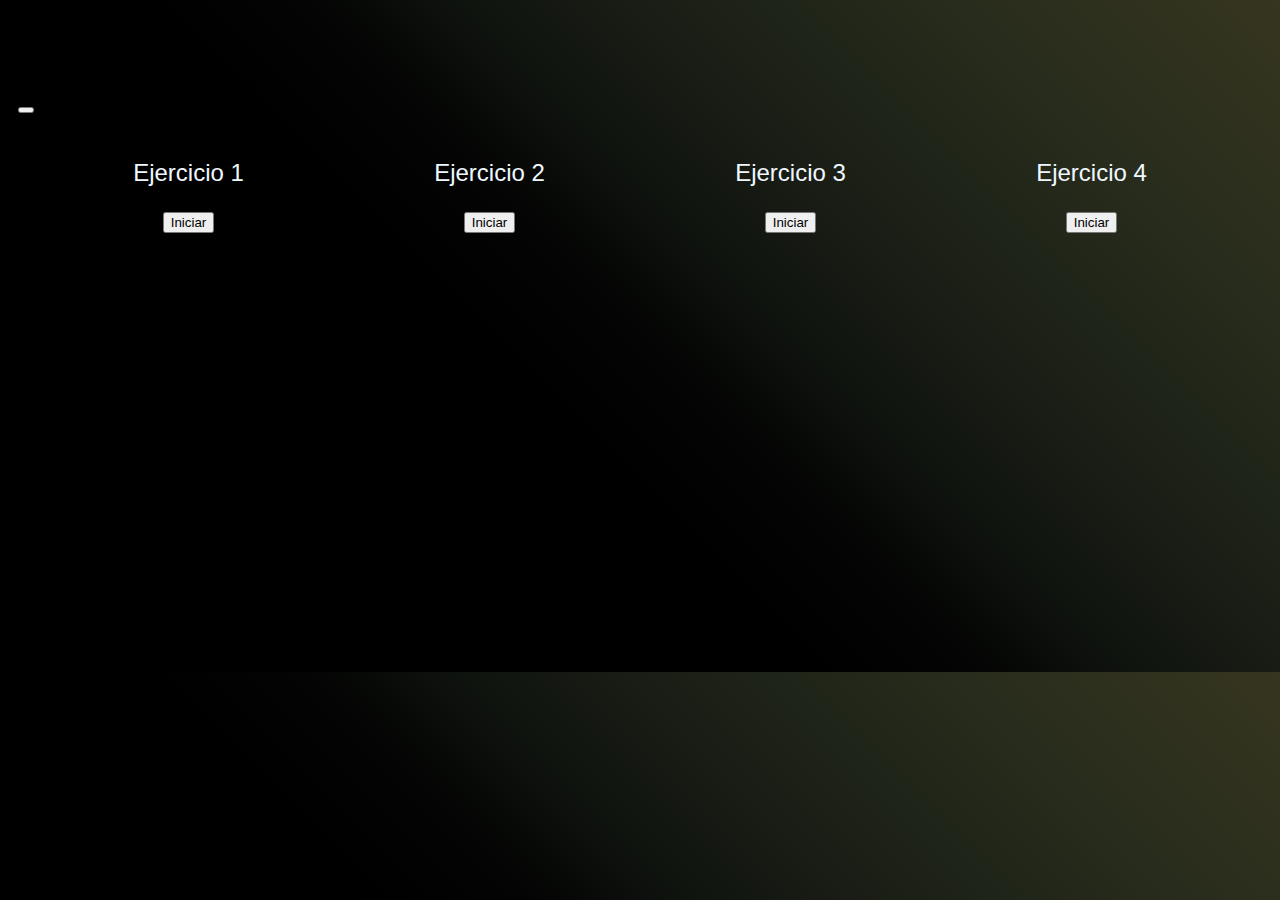
<file: Challenge JS - 07/index.html>
<!DOCTYPE html>
<html lang="en">

<head>
    <meta charset="UTF-8">
    <meta http-equiv="X-UA-Compatible" content="IE=edge">
    <meta name="viewport" content="width=device-width, initial-scale=1.0">
    <link rel="stylesheet" href="estilos.css">
    <script src="main.js"></script>
    <!-- CSS - Bootstramp -->
    <link href="https://cdn.jsdelivr.net/npm/bootstrap@5.1.3/dist/css/bootstrap.min.css" rel="stylesheet"
        integrity="sha384-1BmE4kWBq78iYhFldvKuhfTAU6auU8tT94WrHftjDbrCEXSU1oBoqyl2QvZ6jIW3" crossorigin="anonymous">
    <title>Pair Programming - js</title>
</head>

<body>
    <div class="collapse" id="navbarToggleExternalContent">
        <div class="bg-dark p-4">
          <h5 class="text-white h4">Challenges JS</h5>
          <span class="text-muted">Conmutable a través de navbar brand.</span>
        </div>
      </div>
      <nav class="navbar navbar-dark bg-dark">
        <div class="container-fluid">
          <button class="navbar-toggler" type="button" data-bs-toggle="collapse" data-bs-target="#navbarToggleExternalContent" aria-controls="navbarToggleExternalContent" aria-expanded="false" aria-label="Toggle navigation">
            <span class="navbar-toggler-icon"></span>
          </button>
        </div>
      </nav>
    <div class="ejercicio">
        <div class="cuerpoEjercicios">
            <p class="titulo"> Ejercicio 1</p>
            <!-- Boton-->
            <input class="btn btn-primary btn-lg" type="button" value="Iniciar" onclick="mostrarMes()">
            <!-- Devuelve JS-->
            <p class="rta"> <span id="inputE1"></span></p>
        </div>

        <div class="cuerpoEjercicios">
            <p class="titulo">Ejercicio 2</p>
            <!-- Boton-->
            <input class="btn btn-primary btn-lg" type="button" value="Iniciar" onclick="esPar()">
            <!-- Devuelve JS-->
            <p class="rta"> <span id="inputE2"></span></p>
        </div>

        <div class="cuerpoEjercicios">
            <p class="titulo">Ejercicio 3</p>
            <!-- Boton-->
            <input class="btn btn-primary btn-lg" type="button" value="Iniciar" onclick="MayOrMin()">
            <!-- Devuelve JS-->
            <p class="rta"> <span id="inputE3"></span></p>
        </div>

        <div class="cuerpoEjercicios">
            <p class="titulo">Ejercicio 4</p>
            <!-- Boton-->
            <input class="btn btn-primary btn-lg" type="button" value="Iniciar" onclick="factorial()">
            <!-- Devuelve JS-->
            <p class="rta"> <span id="inputE4"></span></p>
        </div>

        

        <!-- JS - Bootstramp -->
        <script src="https://cdn.jsdelivr.net/npm/@popperjs/core@2.11.2/dist/umd/popper.min.js"
            integrity="sha384-q9CRHqZndzlxGLOj+xrdLDJa9ittGte1NksRmgJKeCV9DrM7Kz868XYqsKWPpAmn" crossorigin="anonymous">
        </script>
        <script src="https://cdn.jsdelivr.net/npm/bootstrap@5.1.3/dist/js/bootstrap.min.js"
            integrity="sha384-QJHtvGhmr9XOIpI6YVutG+2QOK9T+ZnN4kzFN1RtK3zEFEIsxhlmWl5/YESvpZ13" crossorigin="anonymous">
        </script>

</body>

</html>
</file>
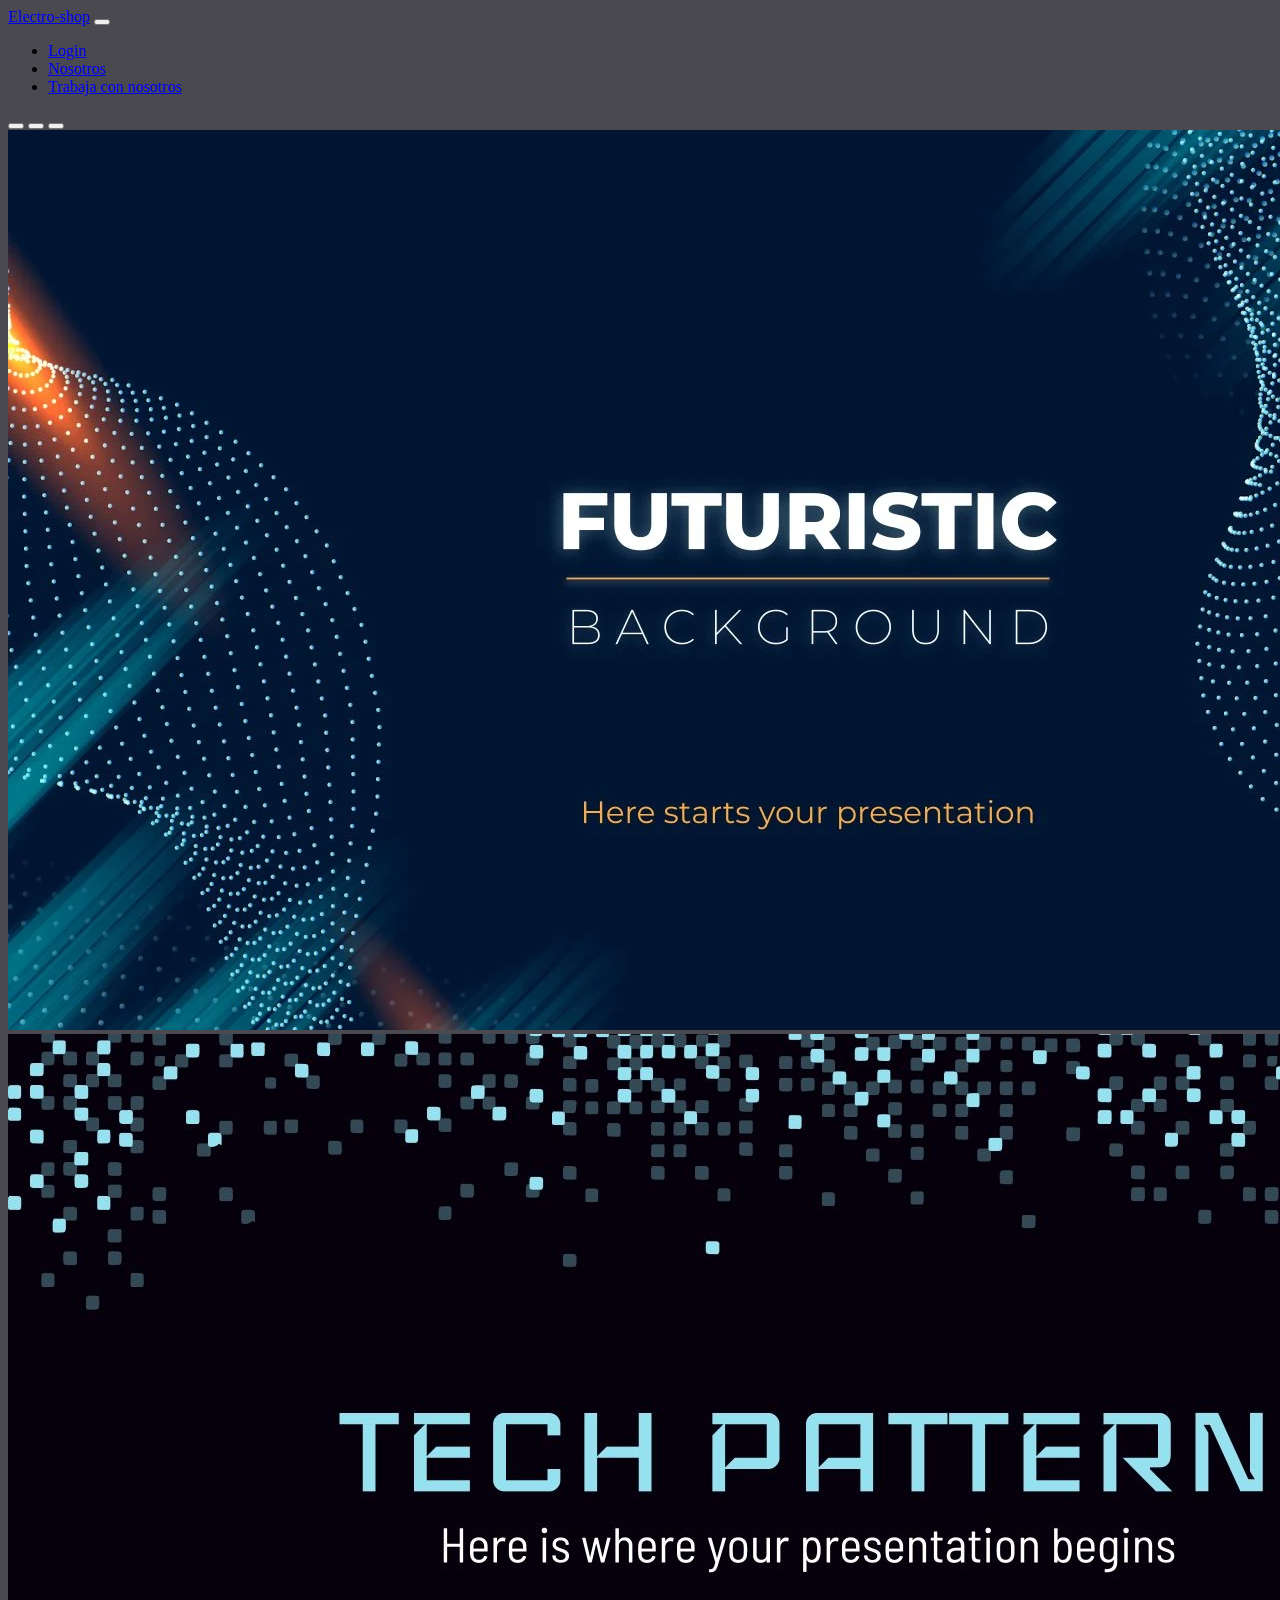
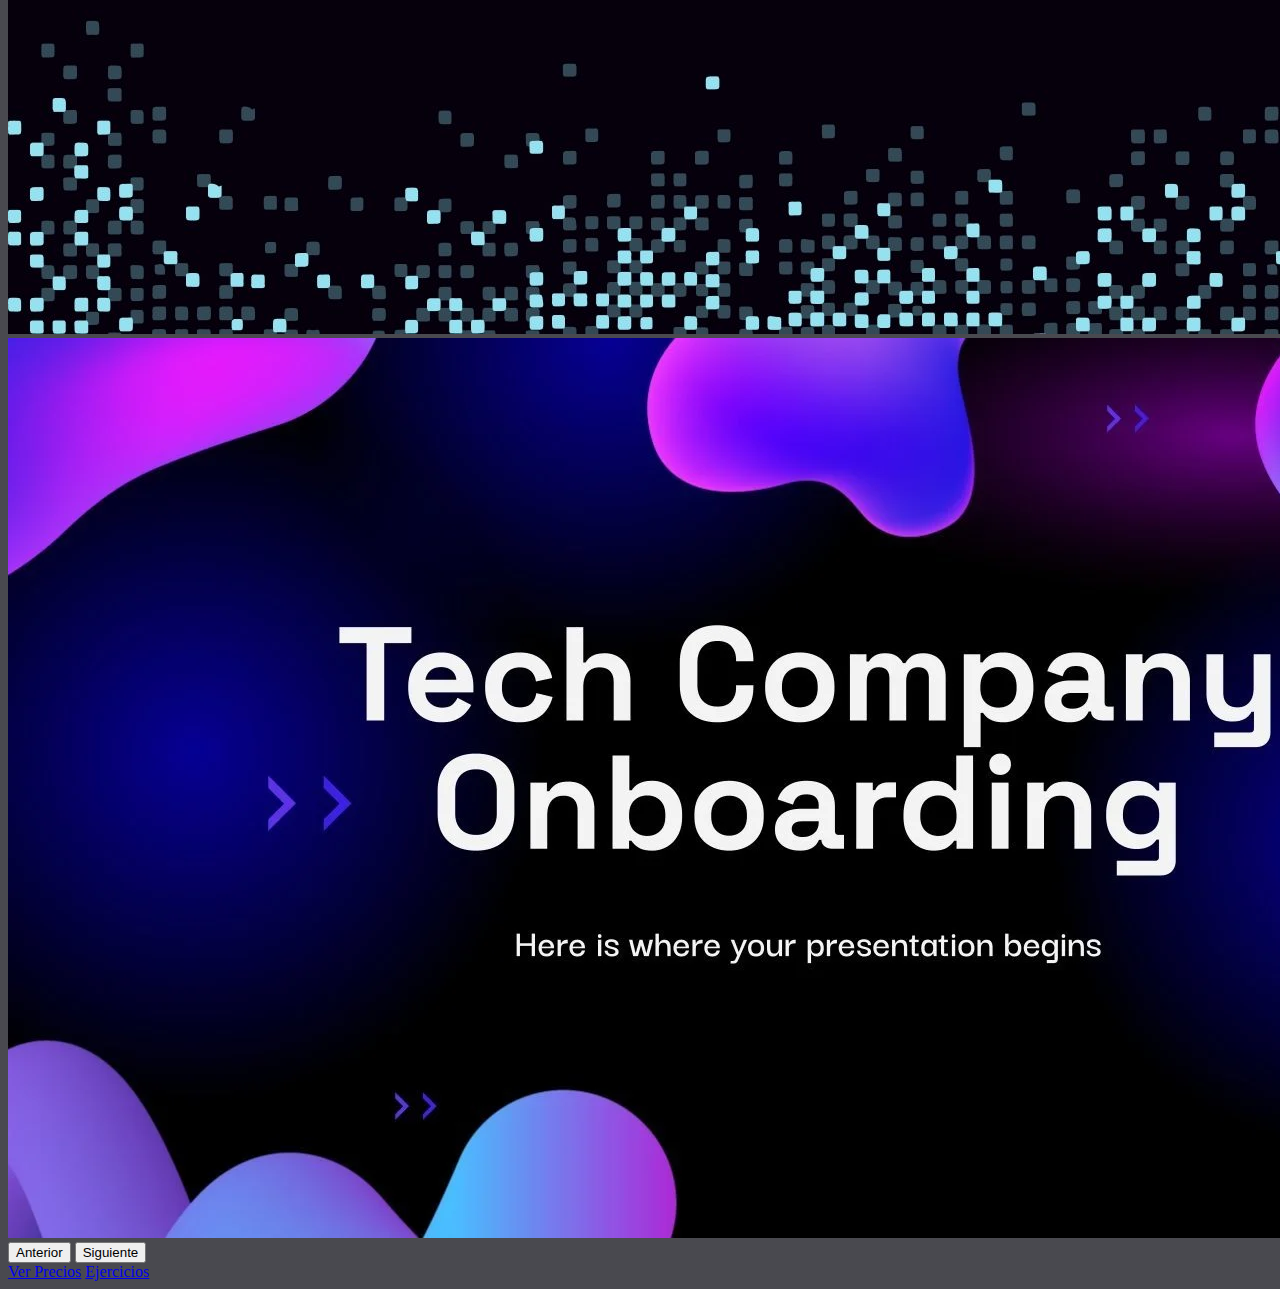
<file: Dia 6/Challenge JS - 1/index.html>
<!DOCTYPE html>
<html lang="en">

<head>
    <meta charset="UTF-8">
    <meta http-equiv="X-UA-Compatible" content="IE=edge">
    <meta name="viewport" content="width=device-width, initial-scale=1.0">
    <!-- CSS - Bootstramp -->
    <link href="https://cdn.jsdelivr.net/npm/bootstrap@5.1.3/dist/css/bootstrap.min.css" rel="stylesheet"
        integrity="sha384-1BmE4kWBq78iYhFldvKuhfTAU6auU8tT94WrHftjDbrCEXSU1oBoqyl2QvZ6jIW3" crossorigin="anonymous">

    <link rel="stylesheet" href="estilos.css">
    <title>E-commerce</title>
</head>

<body>
    <!-- ===================== NAVBAR ======================= -->
    <nav class="navbar navbar-dark bg-dark">
        <div class="container-fluid">
            <a class="navbar-brand" href="#">Electro-shop</a>
            <button class="navbar-toggler" type="button" data-bs-toggle="collapse" data-bs-target="#navbarNav"
                aria-controls="navbarNav" aria-expanded="false" aria-label="Toggle navigation">
                <span class="navbar-toggler-icon"></span>
            </button>
            <div class="collapse navbar-collapse" id="navbarNav">
                <ul class="navbar-nav">
                    <li class="nav-item">
                        <a class="nav-link active" aria-current="page" href="#">Login</a>
                    </li>
                    <li class="nav-item">
                        <a class="nav-link" href="#">Nosotros</a>
                    </li>
                    <li class="nav-item">
                        <a class="nav-link" href="#">Trabaja con nosotros</a>
                    </li>
                </ul>
            </div>
        </div>
    </nav>
    <!-- ===================== CAROUSEL ======================= -->
    <div class="container">
        <div id="carouselExampleIndicators" class="carousel slide" data-bs-ride="carousel">
            <div class="carousel-indicators">
                <button type="button" data-bs-target="#carouselExampleIndicators" data-bs-slide-to="0" class="active"
                    aria-current="true" aria-label="Slide 1"></button>
                <button type="button" data-bs-target="#carouselExampleIndicators" data-bs-slide-to="1"
                    aria-label="Slide 2"></button>
                <button type="button" data-bs-target="#carouselExampleIndicators" data-bs-slide-to="2"
                    aria-label="Slide 3"></button>
            </div>
            <div class="carousel-inner">
                <div class="carousel-item active">
                    <img src="imagenes/futuristic-background1622641945.webp" class="mw-100" alt="...">
                </div>
                <div class="carousel-item">
                    <img src="imagenes/0-purple___media_library_original_384_216.jpg" class="d-block w-100">
                </div>
                <div class="carousel-item">
                    <img src="imagenes/0-tech-company-onboarding___media_library_original_1600_900.webp"
                        class="d-block w-100">
                </div>
            </div>
            <button class="carousel-control-prev" type="button" data-bs-target="#carouselExampleIndicators"
                data-bs-slide="prev">
                <span class="carousel-control-prev-icon" aria-hidden="true"></span>
                <span class="visually-hidden">Anterior</span>
            </button>
            <button class="carousel-control-next" type="button" data-bs-target="#carouselExampleIndicators"
                data-bs-slide="next">
                <span class="carousel-control-next-icon" aria-hidden="true"></span>
                <span class="visually-hidden">Siguiente</span>
            </button>
        </div>
        <!-- ===================== BOTON ======================= -->
        <div class="d-grid gap-2">
            <a class="btn btn-primary" type="button" href="precio.html">Ver Precios</a>
            <a class="btn btn-primary" type="button" href="ejercicios.html">Ejercicios</a>
        </div>
    </div>
    <div>
        <!-- JS - Bootstramp -->
        <script src="https://cdn.jsdelivr.net/npm/@popperjs/core@2.11.2/dist/umd/popper.min.js"
            integrity="sha384-q9CRHqZndzlxGLOj+xrdLDJa9ittGte1NksRmgJKeCV9DrM7Kz868XYqsKWPpAmn"
            crossorigin="anonymous"></script>
        <script src="https://cdn.jsdelivr.net/npm/bootstrap@5.1.3/dist/js/bootstrap.min.js"
            integrity="sha384-QJHtvGhmr9XOIpI6YVutG+2QOK9T+ZnN4kzFN1RtK3zEFEIsxhlmWl5/YESvpZ13"
            crossorigin="anonymous"></script>
</body>

</html>
</file>
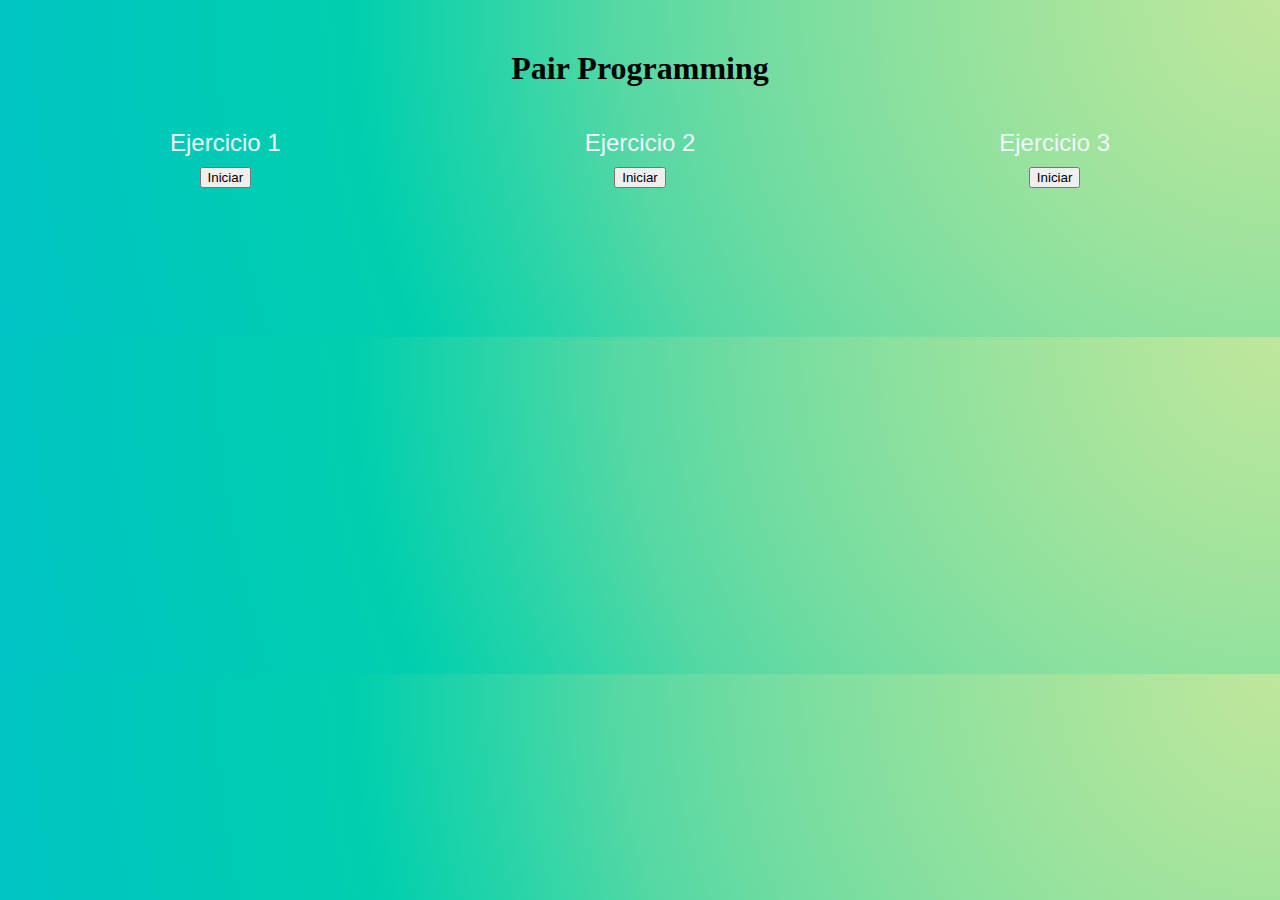
<file: Dia 6/Pair Programming - 01/index.html>
<!DOCTYPE html>
<html lang="en">

<head>
    <meta charset="UTF-8">
    <meta http-equiv="X-UA-Compatible" content="IE=edge">
    <meta name="viewport" content="width=device-width, initial-scale=1.0">
    <link rel="stylesheet" href="estilos.css">
    <script src="main.js"></script>
    <!-- CSS - Bootstramp -->
    <link href="https://cdn.jsdelivr.net/npm/bootstrap@5.1.3/dist/css/bootstrap.min.css" rel="stylesheet"
        integrity="sha384-1BmE4kWBq78iYhFldvKuhfTAU6auU8tT94WrHftjDbrCEXSU1oBoqyl2QvZ6jIW3" crossorigin="anonymous">
    <title>Pair Programming - js</title>
</head>

<body>
    <h3>Pair Programming</h3>
    <div class="ejercicio">
        <div id="ejercicio1">
            <p class="titulo"> Ejercicio 1</p>
            <input class="btn btn-primary btn-lg" type="button" value="Iniciar" onclick="potenciaNumerica()">
        </div>


        <div id="ejercicio2">
            <p class="titulo">Ejercicio 2</p>
            <input class="btn btn-primary btn-lg" type="button" value="Iniciar" onclick="mayorNumero()">
        </div>

        

        <div id="ejercicio3">
            <p class="titulo">Ejercicio 3</p>
            <input class="btn btn-primary btn-lg" type="button" value="Iniciar" onclick="suma()">
        </div>

        

        <!-- JS - Bootstramp -->
        <script src="https://cdn.jsdelivr.net/npm/@popperjs/core@2.11.2/dist/umd/popper.min.js"
            integrity="sha384-q9CRHqZndzlxGLOj+xrdLDJa9ittGte1NksRmgJKeCV9DrM7Kz868XYqsKWPpAmn" crossorigin="anonymous">
        </script>
        <script src="https://cdn.jsdelivr.net/npm/bootstrap@5.1.3/dist/js/bootstrap.min.js"
            integrity="sha384-QJHtvGhmr9XOIpI6YVutG+2QOK9T+ZnN4kzFN1RtK3zEFEIsxhlmWl5/YESvpZ13" crossorigin="anonymous">
        </script>

</body>

</html>
</file>
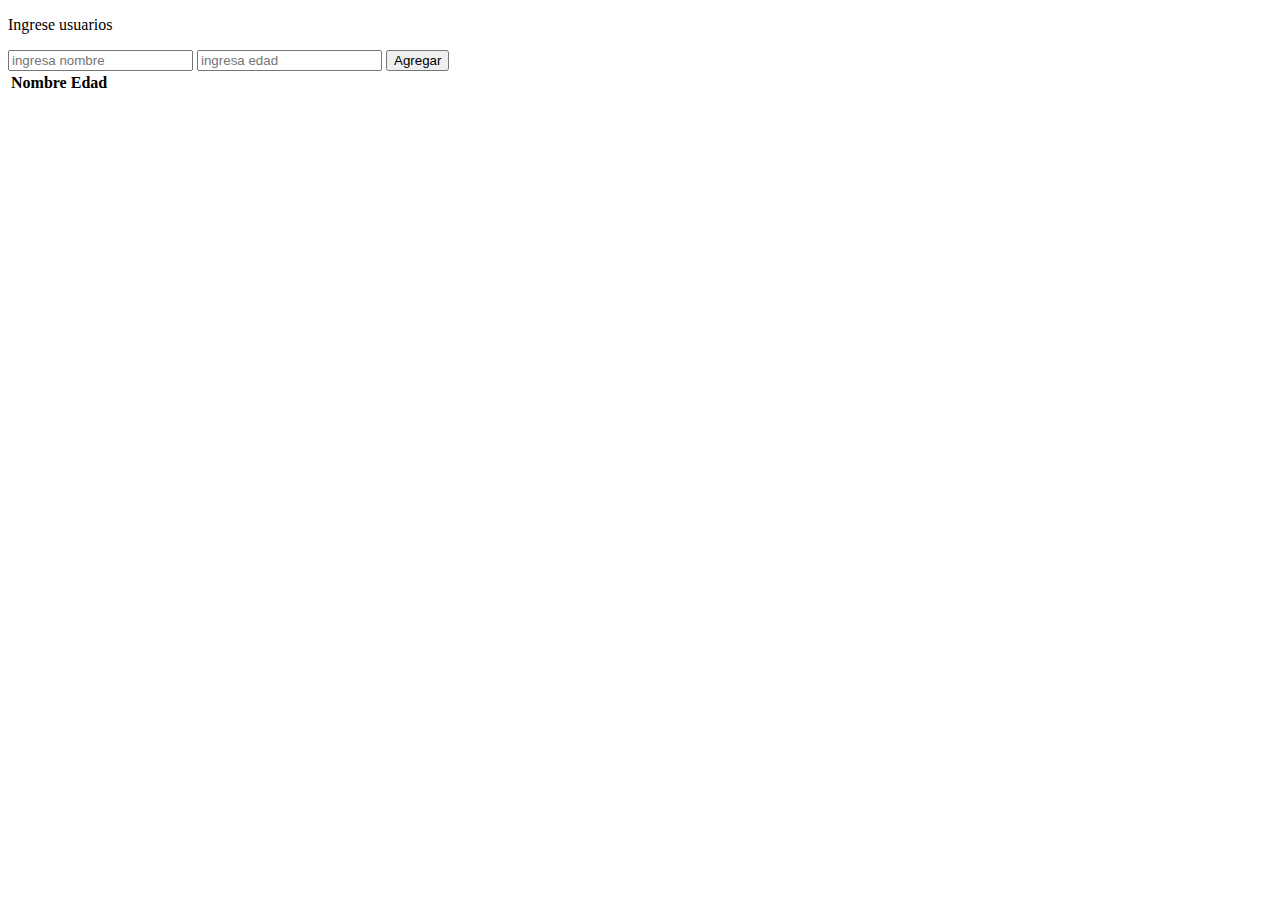
<file: Dia 8/Pair Programming/index.html>
<!DOCTYPE html>
<html lang="en">

<head>
    <meta charset="UTF-8">
    <meta http-equiv="X-UA-Compatible" content="IE=edge">
    <meta name="viewport" content="width=device-width, initial-scale=1.0">
    <link href="https://cdn.jsdelivr.net/npm/bootstrap@5.2.2/dist/css/bootstrap.min.css" rel="stylesheet"
        integrity="sha384-Zenh87qX5JnK2Jl0vWa8Ck2rdkQ2Bzep5IDxbcnCeuOxjzrPF/et3URy9Bv1WTRi" crossorigin="anonymous">
    <title>Aticma</title>
</head>

<body>
    <div class="container py-2">
        <p class="lead"> Ingrese usuarios</p>
        <form action="">
            <input id="nombre" type="text" placeholder="ingresa nombre" class="form-control my-2">
            <input id="edad" type="text" placeholder="ingresa edad" class="form-control my-2">
            <button id="boton" class=" btn btn-success" type="reset" onclick="capturar()">Agregar</button>
        </form>
        <div class="container">
            <table class="table" id="tabla">
                <thead class=" thead-inverse">
                    <tr>
                        <th>Nombre</th>
                        <th>Edad</th>
                    </tr>
                </thead>
            </table>
        </div>
    </div>

    <script src="https://cdn.jsdelivr.net/npm/bootstrap@5.2.2/dist/js/bootstrap.bundle.min.js"
        integrity="sha384-OERcA2EqjJCMA+/3y+gxIOqMEjwtxJY7qPCqsdltbNJuaOe923+mo//f6V8Qbsw3"
        crossorigin="anonymous"></script>
</body>
<script src="mian.js"></script>
</body>

</html>
</file>
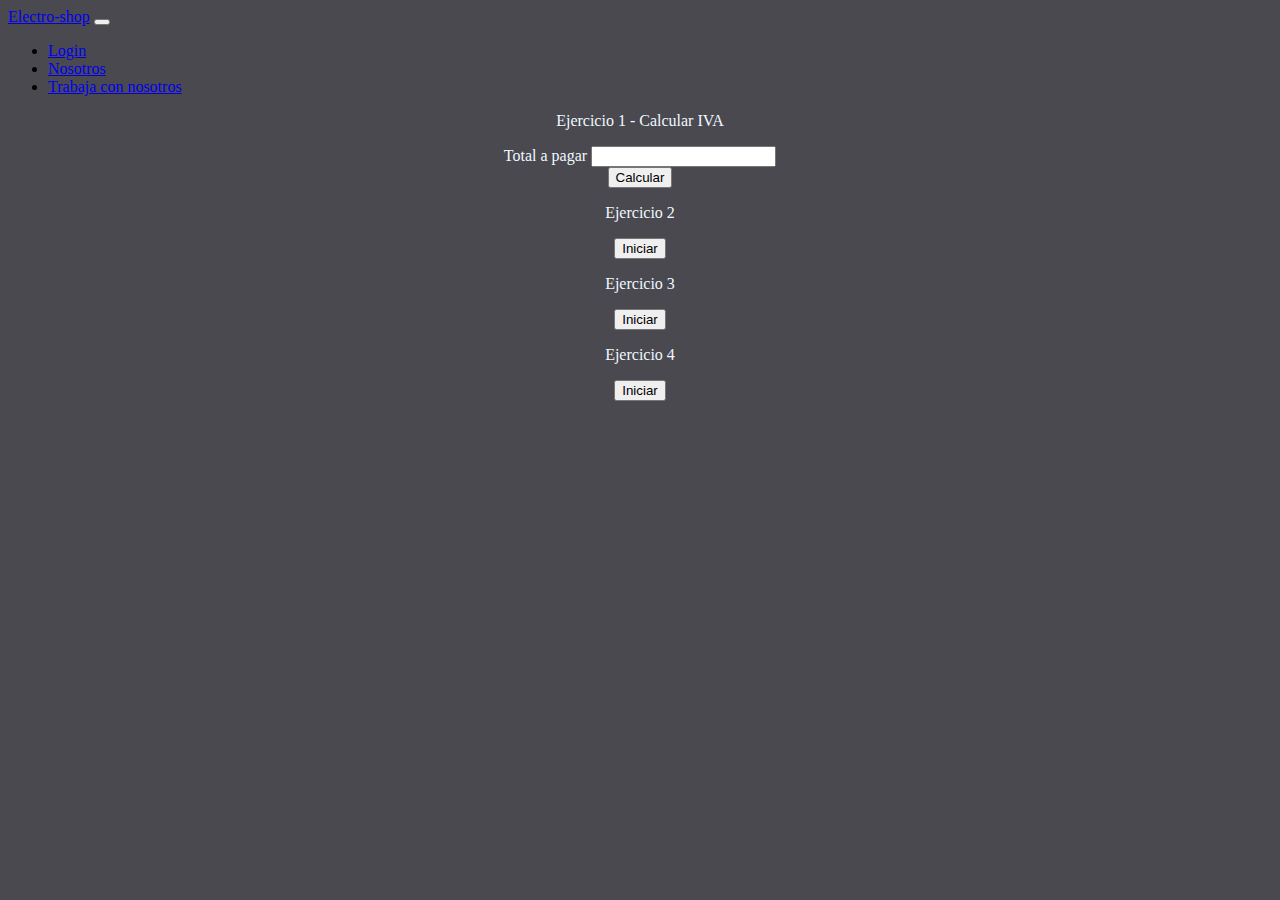
<file: Dia 6/Challenge JS - 1/ejercicios.html>
<!DOCTYPE html>
<html lang="en">

<head>
    <meta charset="UTF-8">
    <meta http-equiv="X-UA-Compatible" content="IE=edge">
    <meta name="viewport" content="width=device-width, initial-scale=1.0">
    <!-- CSS - Bootstramp -->
    <link href="https://cdn.jsdelivr.net/npm/bootstrap@5.1.3/dist/css/bootstrap.min.css" rel="stylesheet"
        integrity="sha384-1BmE4kWBq78iYhFldvKuhfTAU6auU8tT94WrHftjDbrCEXSU1oBoqyl2QvZ6jIW3" crossorigin="anonymous">
    <!-- CSS - link -->
    <link rel="stylesheet" href="estilos.css">
    <!-- - JS - -->
    <script src="main.js"></script>
    <title>Document</title>
</head>

<body>
    <!-- ===================== NAVBAR ======================= -->
    <nav class="navbar navbar-dark bg-dark">
        <div class="container-fluid">
            <a class="navbar-brand" href="#">Electro-shop</a>
            <button class="navbar-toggler" type="button" data-bs-toggle="collapse" data-bs-target="#navbarNav"
                aria-controls="navbarNav" aria-expanded="false" aria-label="Toggle navigation">
                <span class="navbar-toggler-icon"></span>
            </button>
            <div class="collapse navbar-collapse" id="navbarNav">
                <ul class="navbar-nav">
                    <li class="nav-item">
                        <a class="nav-link active" aria-current="page" href="#">Login</a>
                    </li>
                    <li class="nav-item">
                        <a class="nav-link" href="#">Nosotros</a>
                    </li>
                    <li class="nav-item">
                        <a class="nav-link" href="#">Trabaja con nosotros</a>
                    </li>
                </ul>
            </div>
        </div>
    </nav>

    <div class="ejercicio">
        <div id="ejercicio1">
            <p> Ejercicio 1 - Calcular IVA</p>
            <p>
                Total a pagar <input type="text" id="precio">
                <br />
                <input type="button" value="Calcular" onclick="CalcularIVA()" />
            </p>
        </div>
        <div id="ejercicio2">
            <p>Ejercicio 2</p>
            <input type="submit" value="Iniciar" onclick="Creditos()">
        </div>

        <div id="ejercicio3">
            <p>Ejercicio 3</p>
            <input type="submit" value="Iniciar" onclick="Oficinas()">
        </div>

        <div id="ejercicio4">
            <p>Ejercicio 4</p>
            <input type="submit" value="Iniciar" onclick="Descuentos()">
        </div>






    </div>


</body>

</html>
</file>
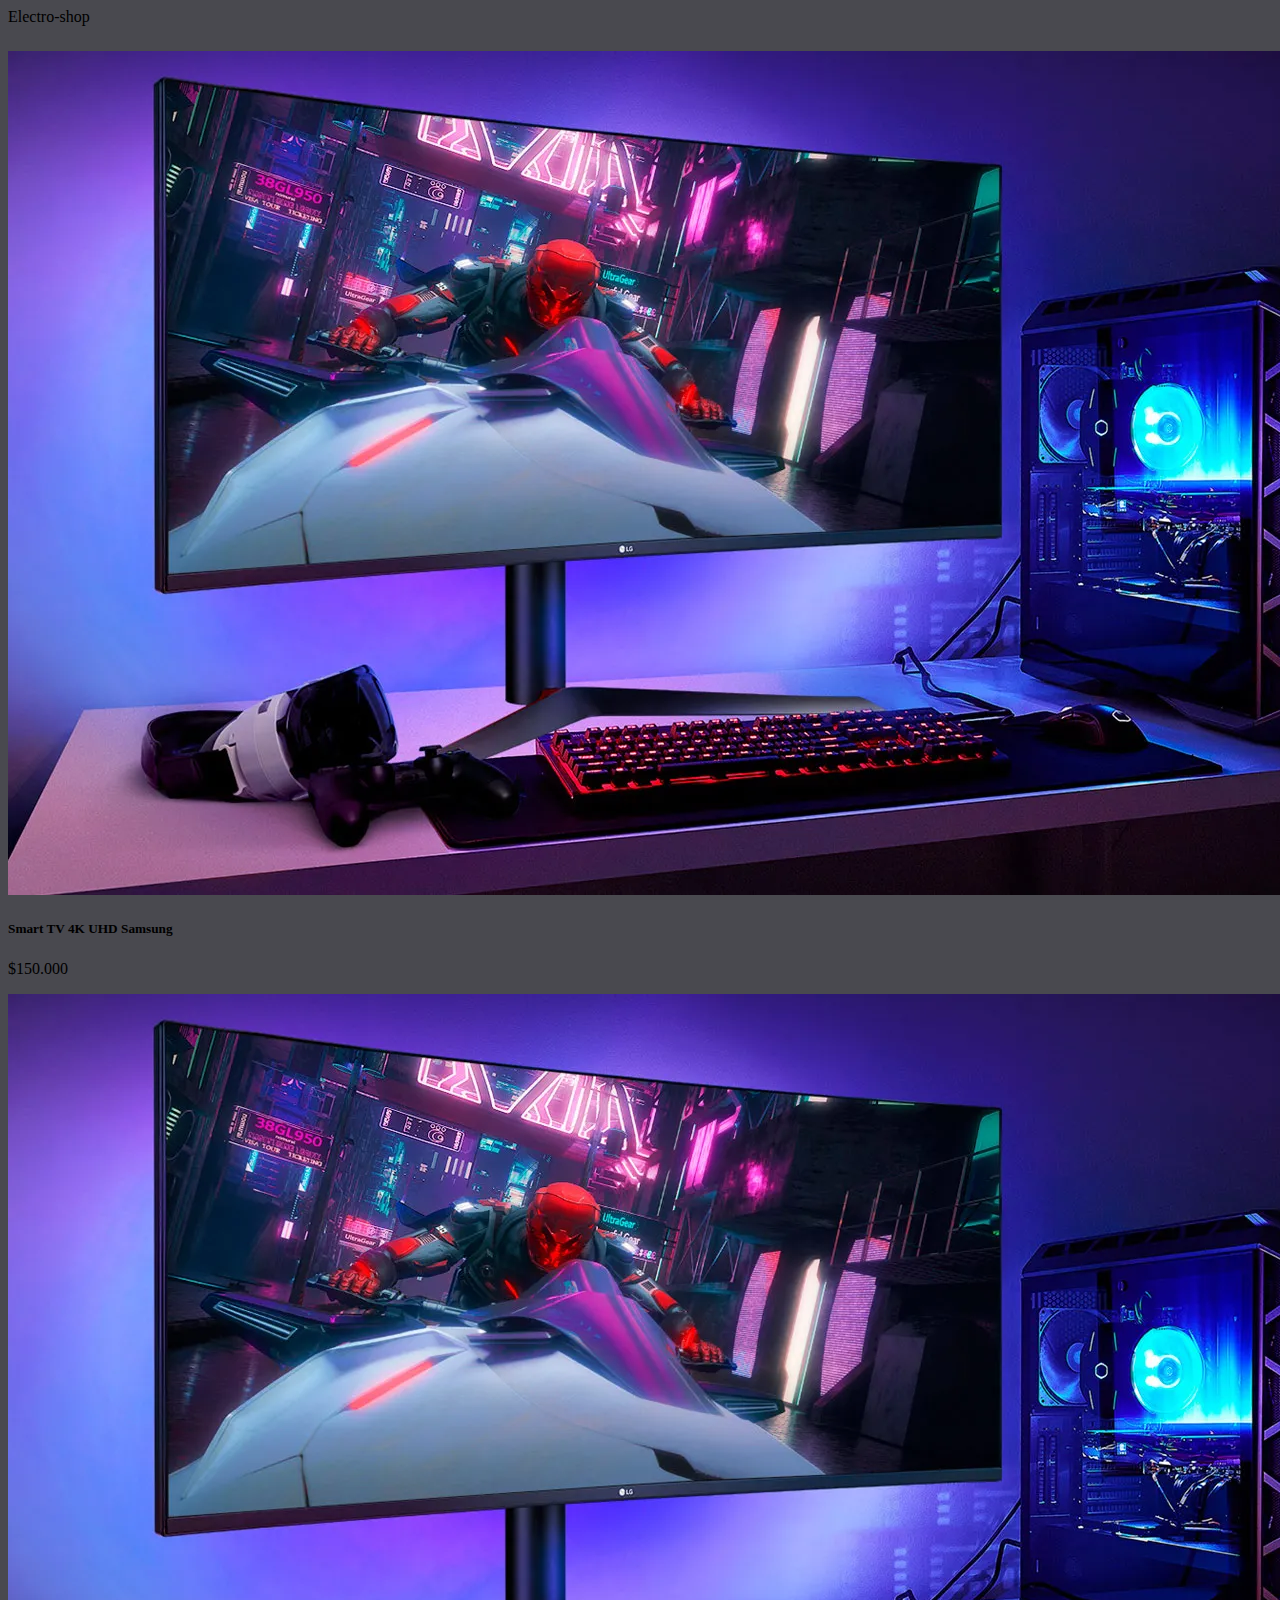
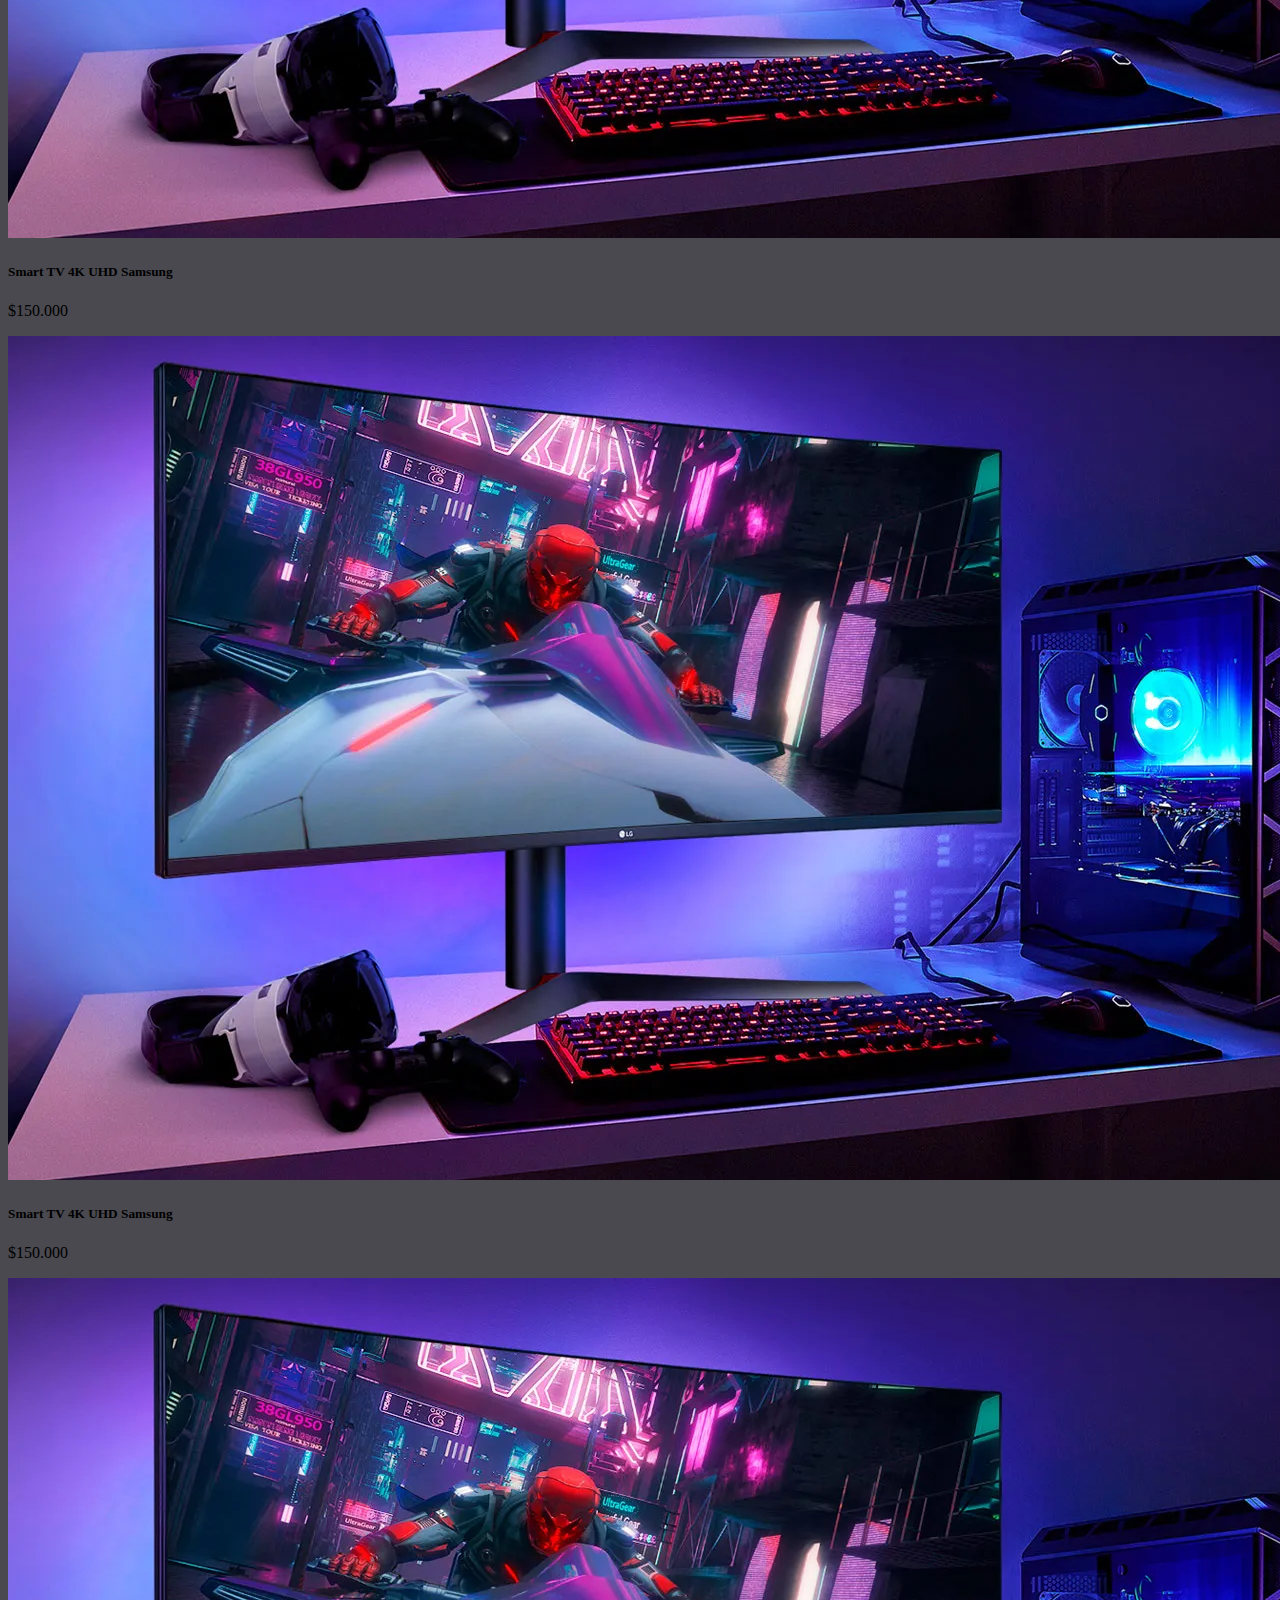
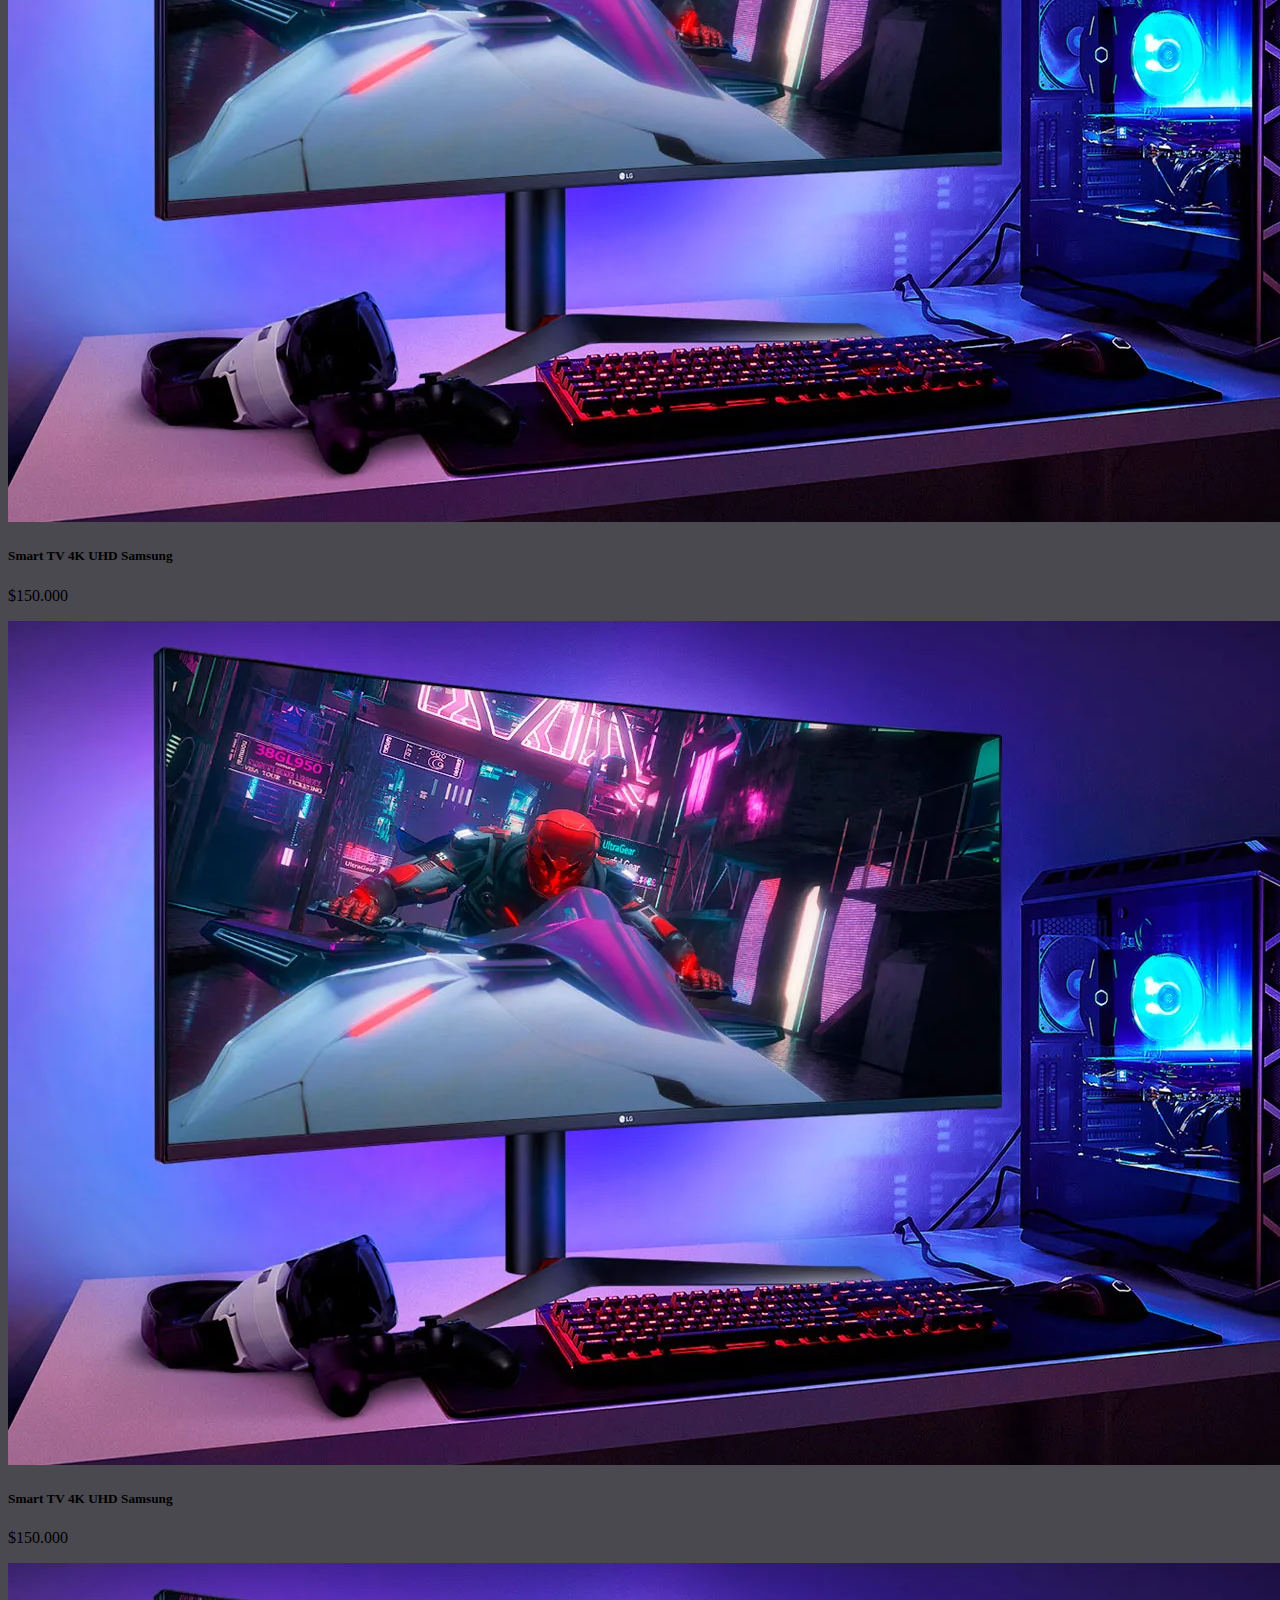
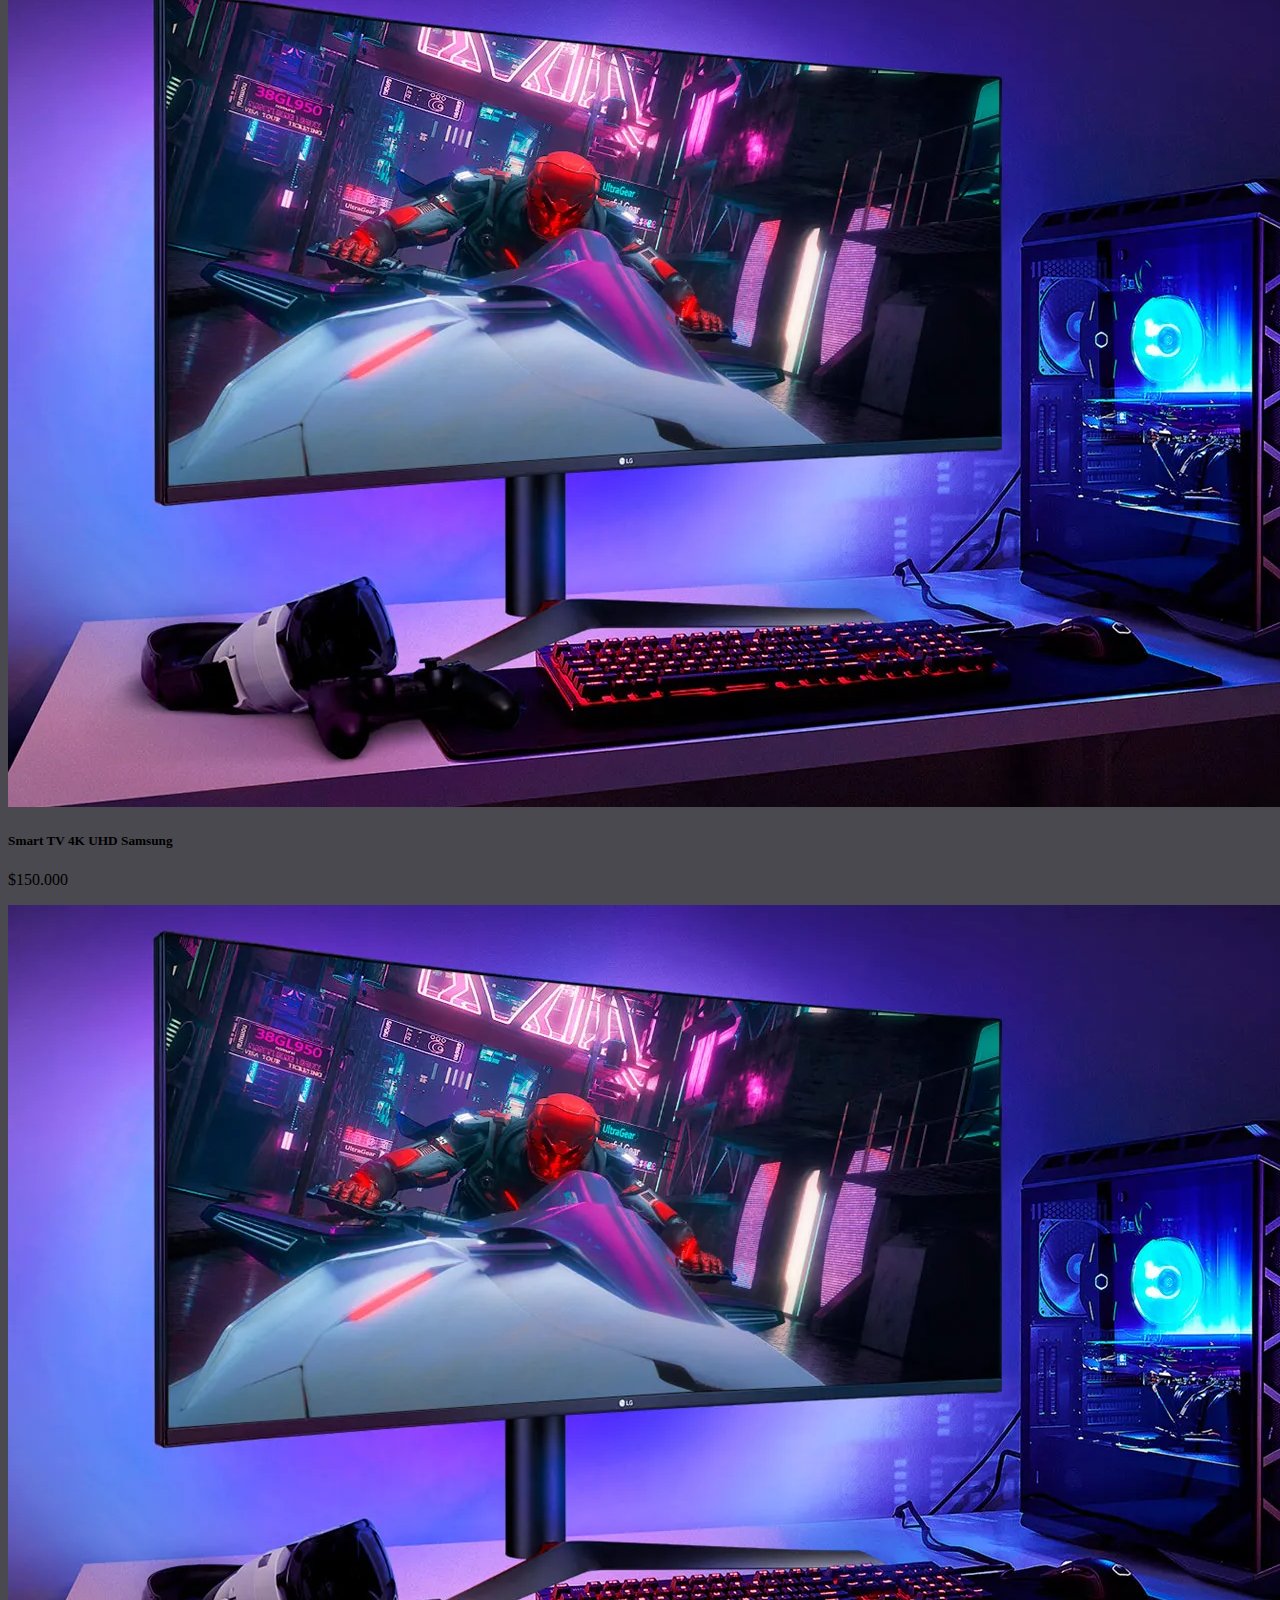
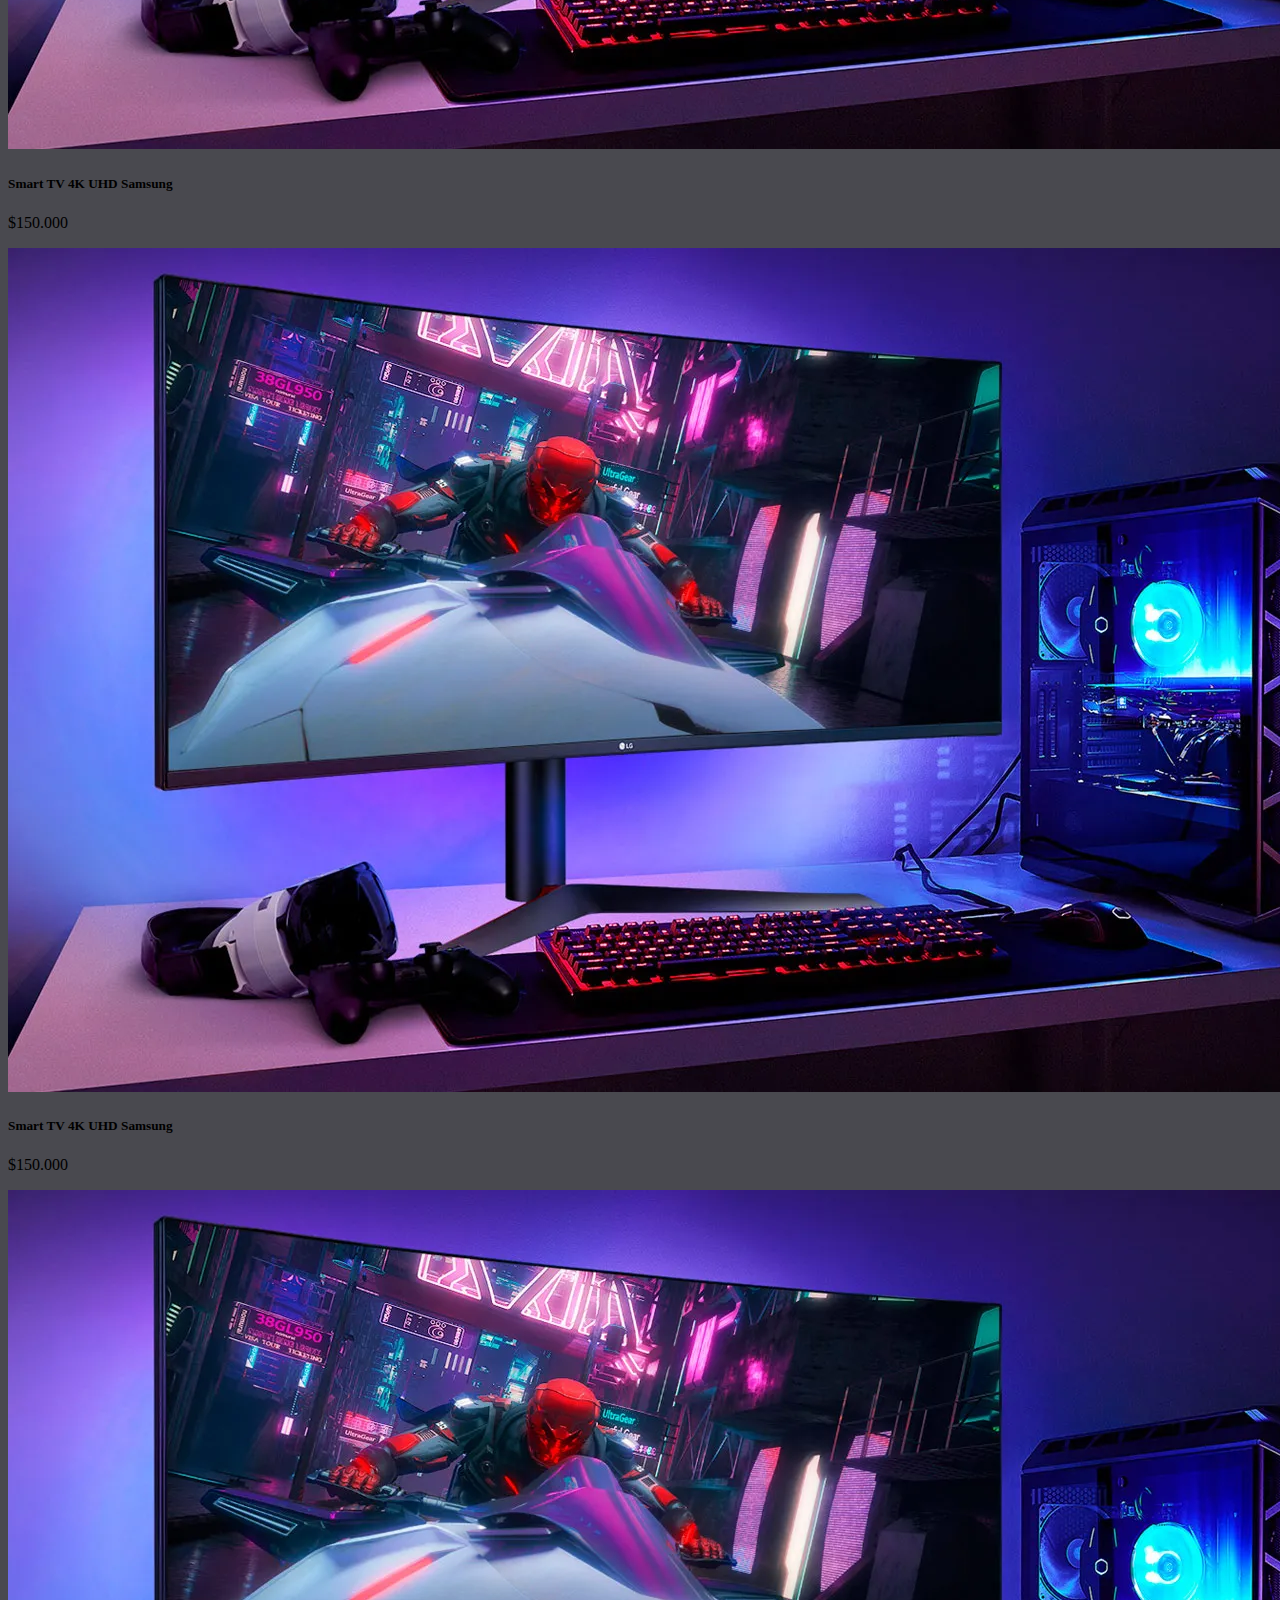
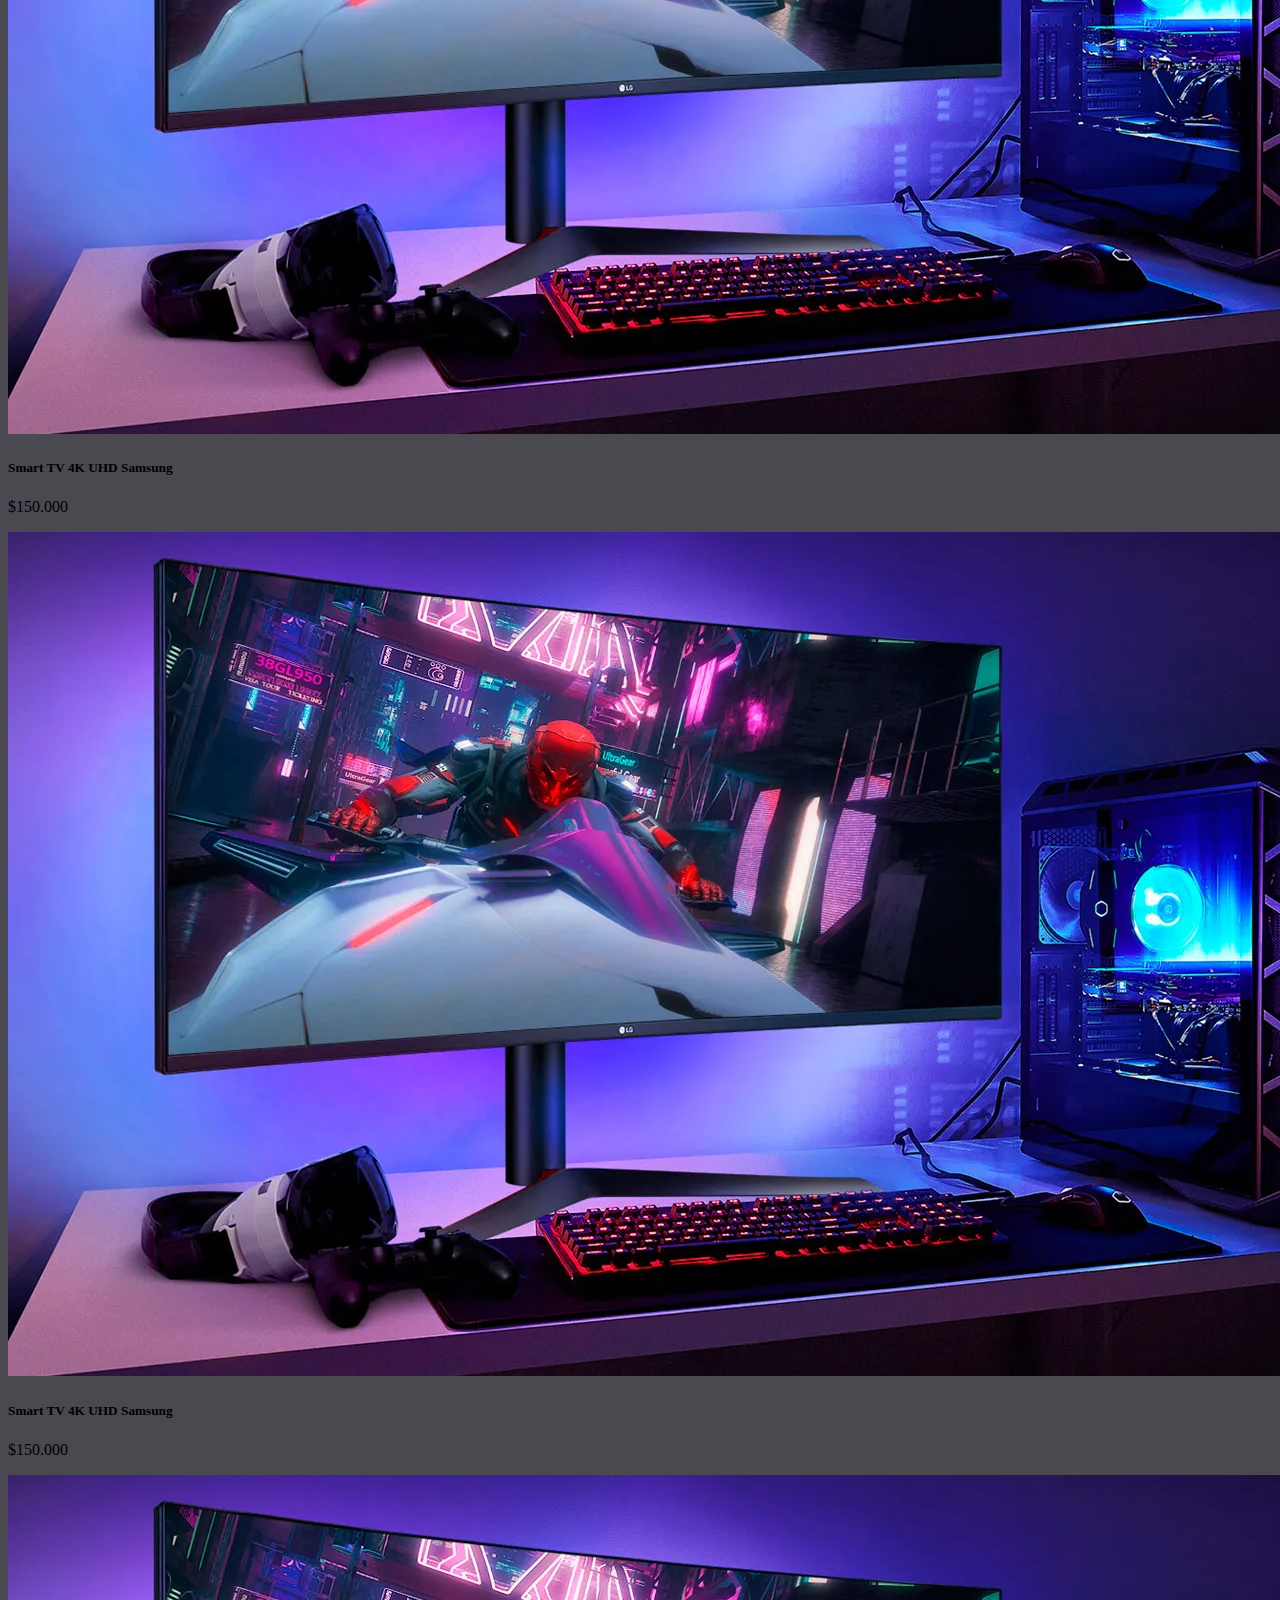
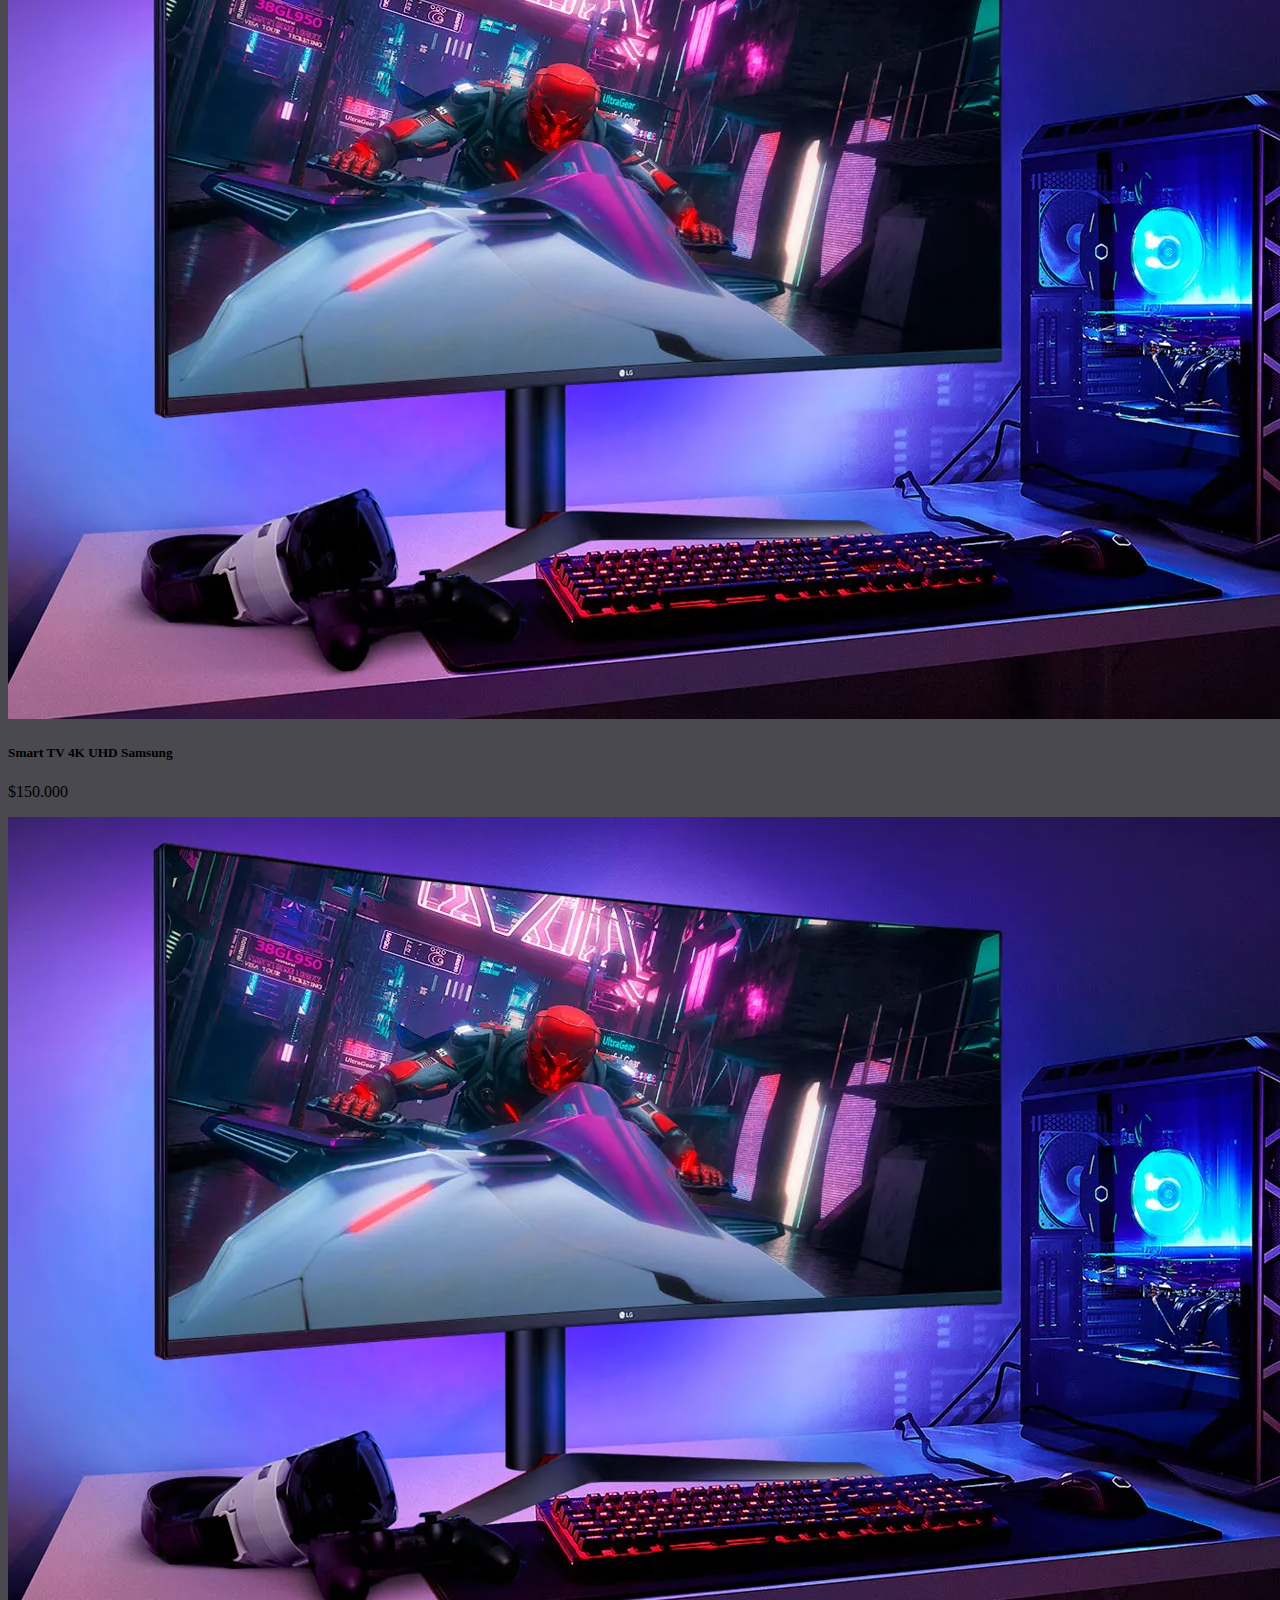
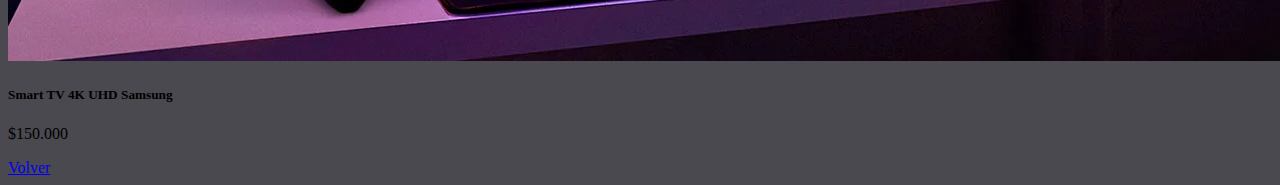
<file: Dia 6/Challenge JS - 1/precio.html>
<!DOCTYPE html>
<html lang="en">

<head>
    <meta charset="UTF-8">
    <meta http-equiv="X-UA-Compatible" content="IE=edge">
    <meta name="viewport" content="width=device-width, initial-scale=1.0">
    <!-- CSS - Bootstramp -->
    <link href="https://cdn.jsdelivr.net/npm/bootstrap@5.1.3/dist/css/bootstrap.min.css" rel="stylesheet"
        integrity="sha384-1BmE4kWBq78iYhFldvKuhfTAU6auU8tT94WrHftjDbrCEXSU1oBoqyl2QvZ6jIW3" crossorigin="anonymous">
    <link rel="stylesheet" href="estilos.css">

    <title>Precio</title>
</head>

<body>
    <nav class="navbar navbar-dark bg-dark">
        <div class="container-fluid">
          <span class="navbar-brand mb-0 h1">Electro-shop</span>
        </div>
      </nav>
    <div class="container" style="margin-top: 2%;">
        <div class="row row-cols-2 row-cols-sm-3 row-cols-md-4 g-4">
            <div class="col">
                <div class="card text-center" style="width: auto;">
                    <img src="imagenes/p1.webp" class="card-img-top">
                    <div class="card-body">
                        <h5 class="card-title">Smart TV 4K UHD Samsung</h5>
                        <p class="card-text">$150.000</p>
                    </div>
                </div>
            </div>
            <div class="col">
                <div class="card text-center" style="width: auto;">
                    <img src="imagenes/p1.webp" class="card-img-top">
                    <div class="card-body">
                        <h5 class="card-title">Smart TV 4K UHD Samsung</h5>
                        <p class="card-text">$150.000</p>
                    </div>
                </div>
            </div>
            <div class="col">
                <div class="card text-center" style="width: auto;">
                    <img src="imagenes/p1.webp" class="card-img-top">
                    <div class="card-body">
                        <h5 class="card-title">Smart TV 4K UHD Samsung</h5>
                        <p class="card-text">$150.000</p>
                    </div>
                </div>
            </div>
            <div class="col">
                <div class="card text-center" style="width: auto;">
                    <img src="imagenes/p1.webp" class="card-img-top">
                    <div class="card-body">
                        <h5 class="card-title">Smart TV 4K UHD Samsung</h5>
                        <p class="card-text">$150.000</p>
                    </div>
                </div>
            </div>
            <div class="col">
                <div class="card text-center" style="width: auto;">
                    <img src="imagenes/p1.webp" class="card-img-top">
                    <div class="card-body">
                        <h5 class="card-title">Smart TV 4K UHD Samsung</h5>
                        <p class="card-text">$150.000</p>
                    </div>
                </div>
            </div>
            <div class="col">
                <div class="card text-center" style="width: auto;">
                    <img src="imagenes/p1.webp" class="card-img-top">
                    <div class="card-body">
                        <h5 class="card-title">Smart TV 4K UHD Samsung</h5>
                        <p class="card-text">$150.000</p>
                    </div>
                </div>
            </div>
            <div class="col">
                <div class="card text-center" style="width: auto;">
                    <img src="imagenes/p1.webp" class="card-img-top">
                    <div class="card-body">
                        <h5 class="card-title">Smart TV 4K UHD Samsung</h5>
                        <p class="card-text">$150.000</p>
                    </div>
                </div>
            </div>
            <div class="col">
                <div class="card text-center" style="width: auto;">
                    <img src="imagenes/p1.webp" class="card-img-top">
                    <div class="card-body">
                        <h5 class="card-title">Smart TV 4K UHD Samsung</h5>
                        <p class="card-text">$150.000</p>
                    </div>
                </div>
            </div>
            <div class="col">
                <div class="card text-center" style="width: auto;">
                    <img src="imagenes/p1.webp" class="card-img-top">
                    <div class="card-body">
                        <h5 class="card-title">Smart TV 4K UHD Samsung</h5>
                        <p class="card-text">$150.000</p>
                    </div>
                </div>
            </div>
            <div class="col">
                <div class="card text-center" style="width: auto;">
                    <img src="imagenes/p1.webp" class="card-img-top">
                    <div class="card-body">
                        <h5 class="card-title">Smart TV 4K UHD Samsung</h5>
                        <p class="card-text">$150.000</p>
                    </div>
                </div>
            </div>
            <div class="col">
                <div class="card text-center" style="width: auto;">
                    <img src="imagenes/p1.webp" class="card-img-top">
                    <div class="card-body">
                        <h5 class="card-title">Smart TV 4K UHD Samsung</h5>
                        <p class="card-text">$150.000</p>
                    </div>
                </div>
            </div>
            <div class="col">
                <div class="card text-center" style="width: auto;">
                    <img src="imagenes/p1.webp" class="card-img-top">
                    <div class="card-body">
                        <h5 class="card-title">Smart TV 4K UHD Samsung</h5>
                        <p class="card-text">$150.000</p>
                    </div>
                </div>
            </div>
        </div>
    </div>
    <div class="d-grid gap-2">
        <a class="btn btn-primary" type="button" href="index.html">Volver</a>
      </div>
</body>

</html>
</file>
<file: Challenge JS - 07/estilos.css>
body {
    padding: 10px;
    background: linear-gradient(225deg, #36351f 0, #2f311e 8.33%, #282c1c 16.67%, #202519 25%, #191d15 33.33%, #10140f 41.67%, #030403 50%, #000000 58.33%, #000000 66.67%, #000000 75%, #000000 83.33%, #000000 91.67%, #000000 100%);
}

.ejercicio {
    width: auto;
    height: 500px;
    text-align: center;
    font-family: 'Lucida Sans', 'Lucida Sans Regular', 'Lucida Grande', 'Lucida Sans Unicode', Geneva, Verdana, sans-serif;
    display: flex;
    justify-content: space-around;
    align-content: center;
    color: aliceblue;
    margin: 20px;
}
    
h3 {
    font-size: xx-large;
    text-align: center;
    margin: 10px;
}

.titulo {
    margin:20px;
    padding: 5px;
    font-size: x-large;
}

#cuerpoEjercicios {
    width: 25%;
    height: 200px;
}
 .rta{
    margin:20px;
 }


#input {
    margin: 5px !important;
    padding: 5px !important;
}
</file>
<file: Dia 6/Challenge JS - 1/estilos.css>
body{
    background-color: rgba(3, 3, 11, 0.723)
}

.ejercicio{
    text-align: center;
    margin: 5px;
    padding: auto;
    color:aliceblue;  
}
</file>
<file: Dia 6/Pair Programming - 01/estilos.css>
body{
    padding: 10px;
    background-image: radial-gradient(circle at 100% 0%, #bfe79c 0, #afe59c 10%, #9de39d 20%, #89e09f 30%, #72dca1 40%, #55d8a4 50%, #28d4a8 60%, #00cfae 70%, #00cbb5 80%, #00c7bd 90%, #00c4c6 100%);
}
.ejercicio{
    top: 50%;
    text-align: center;
    font-family: 'Lucida Sans', 'Lucida Sans Regular', 'Lucida Grande', 'Lucida Sans Unicode', Geneva, Verdana, sans-serif;
    display: flex;
    justify-content:space-around;
    
    color: aliceblue;
}
h3{
    font-size: xx-large;
    text-align: center;
}
.titulo{
    margin: 5px;
    padding: 5px;
    font-size: x-large;
}
#ejercicio1{
    width: 25%;
    height: 200px;
}

#ejercicio2{
    width: 25%;
    height: 200px;
}

#ejercicio3{
    width: 25%;
    height: 200px;
}
</file>
